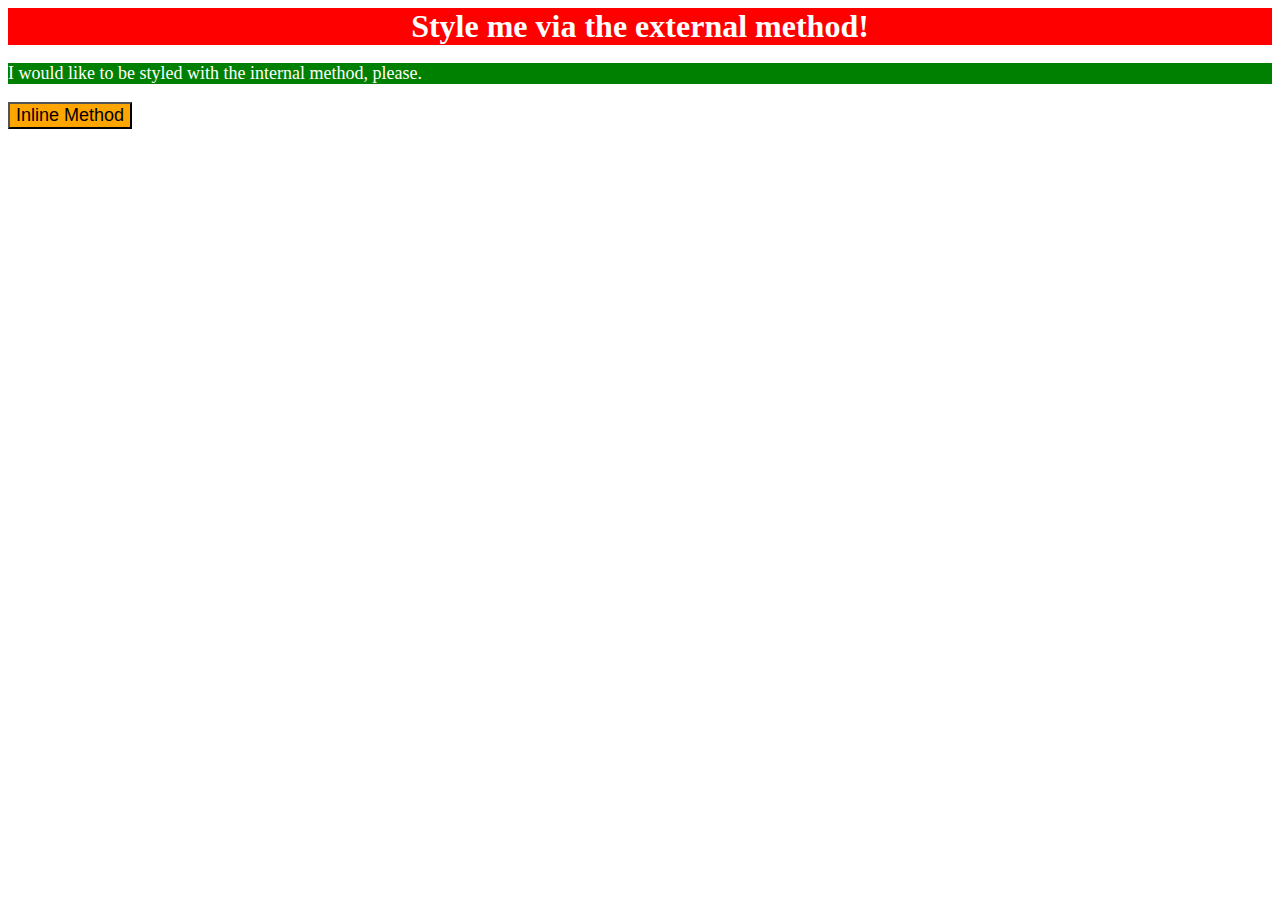
<file: foundations/01-css-methods/index.html>
<!DOCTYPE html>
<html lang="en">
  <head>
    <meta charset="UTF-8">
    <meta http-equiv="X-UA-Compatible" content="IE=edge">
    <meta name="viewport" content="width=device-width, initial-scale=1.0">
    <link rel="stylesheet" href="style.css">
    <title>Methods for Adding CSS</title>
    <style>
      p {
        background-color: green;
        color: white;
        font-size: 18px;
      }
    </style>
  </head>
  <body>
    <div>Style me via the external method!</div>
    <p>I would like to be styled with the internal method, please.</p>
    <button style="background-color: orange; font-size:18px">Inline Method</button>
  </body>
</html>
</file>
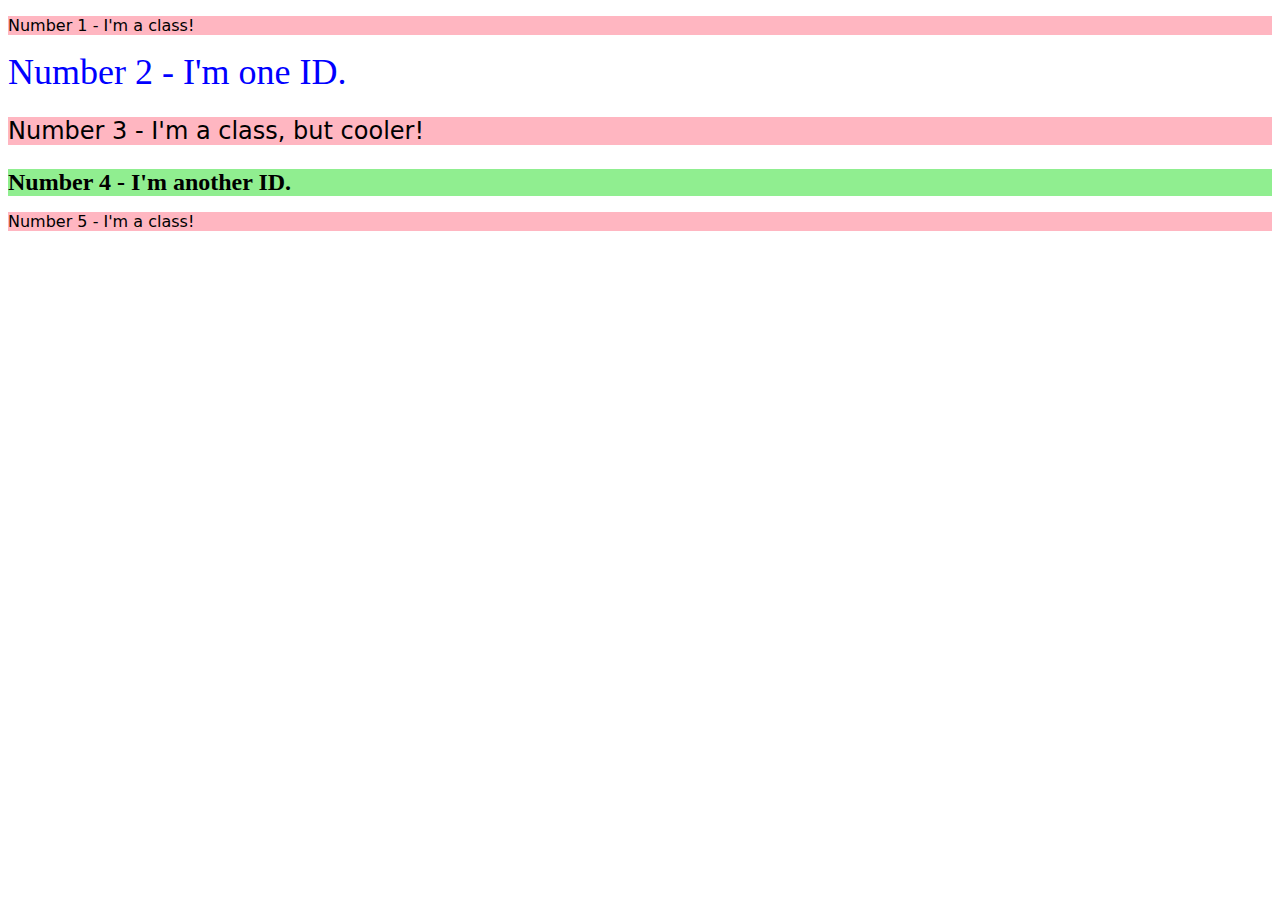
<file: foundations/02-class-id-selectors/index.html>
<!DOCTYPE html>
<html lang="en">
  <head>
    <meta charset="UTF-8">
    <meta http-equiv="X-UA-Compatible" content="IE=edge">
    <meta name="viewport" content="width=device-width, initial-scale=1.0">
    <title>Class and ID Selectors</title>
    <link rel="stylesheet" href="style.css">
  </head>
  <body>
    <p class="odd-element">Number 1 - I'm a class!</p>
    <div id="second-element">Number 2 - I'm one ID.</div>
    <p class="odd-element third">Number 3 - I'm a class, but cooler!</p>
    <div id="fourth-element">Number 4 - I'm another ID.</div>
    <p class="odd-element">Number 5 - I'm a class!</p>
  </body>
</html>
</file>
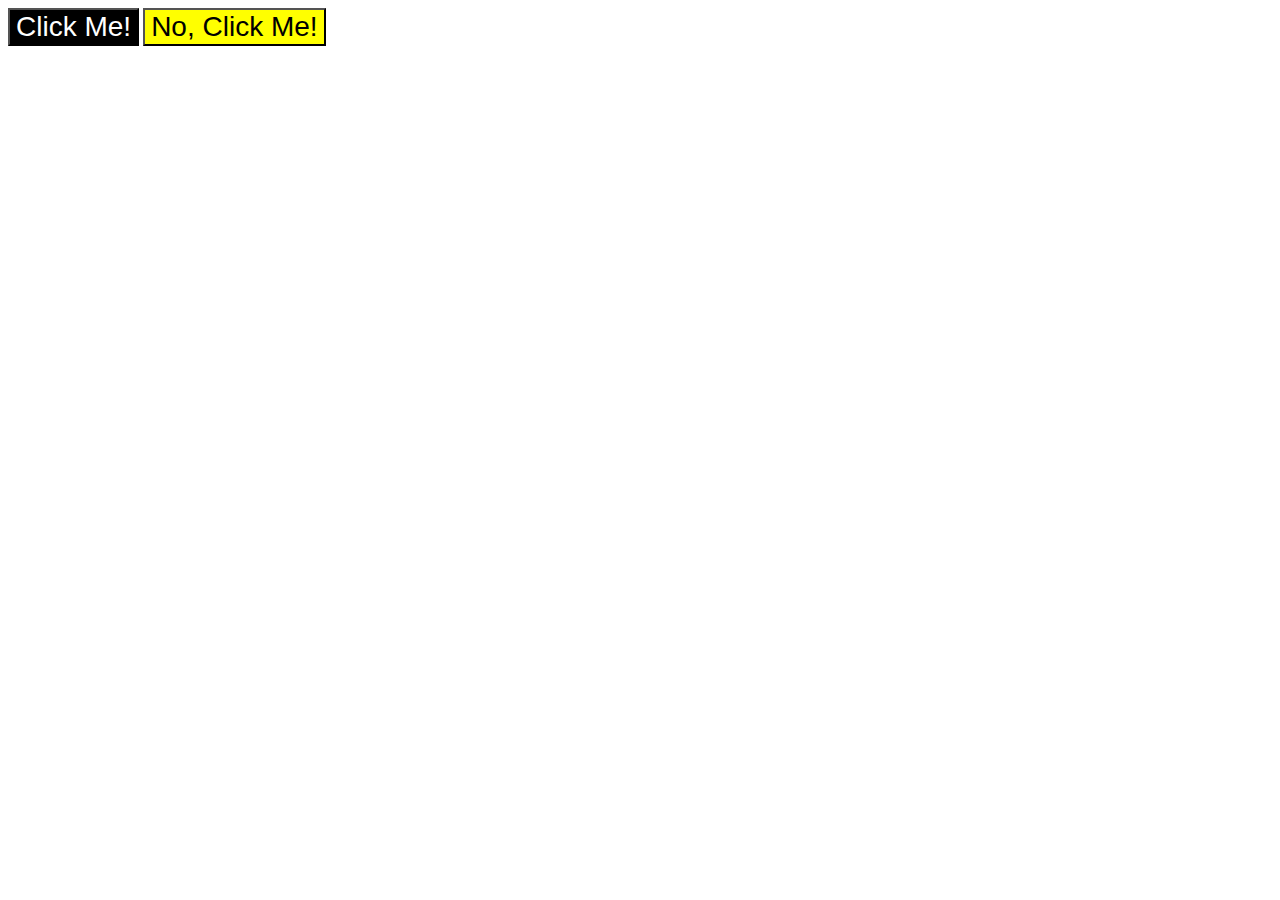
<file: foundations/03-grouping-selectors/index.html>
<!DOCTYPE html>
<html lang="en">
  <head>
    <meta charset="UTF-8">
    <meta http-equiv="X-UA-Compatible" content="IE=edge">
    <meta name="viewport" content="width=device-width, initial-scale=1.0">
    <title>Grouping Selectors</title>
    <link rel="stylesheet" href="style.css">
  </head>
  <body>
    <button class="first">Click Me!</button>
    <button class="second">No, Click Me!</button>
  </body>
</html>
</file>
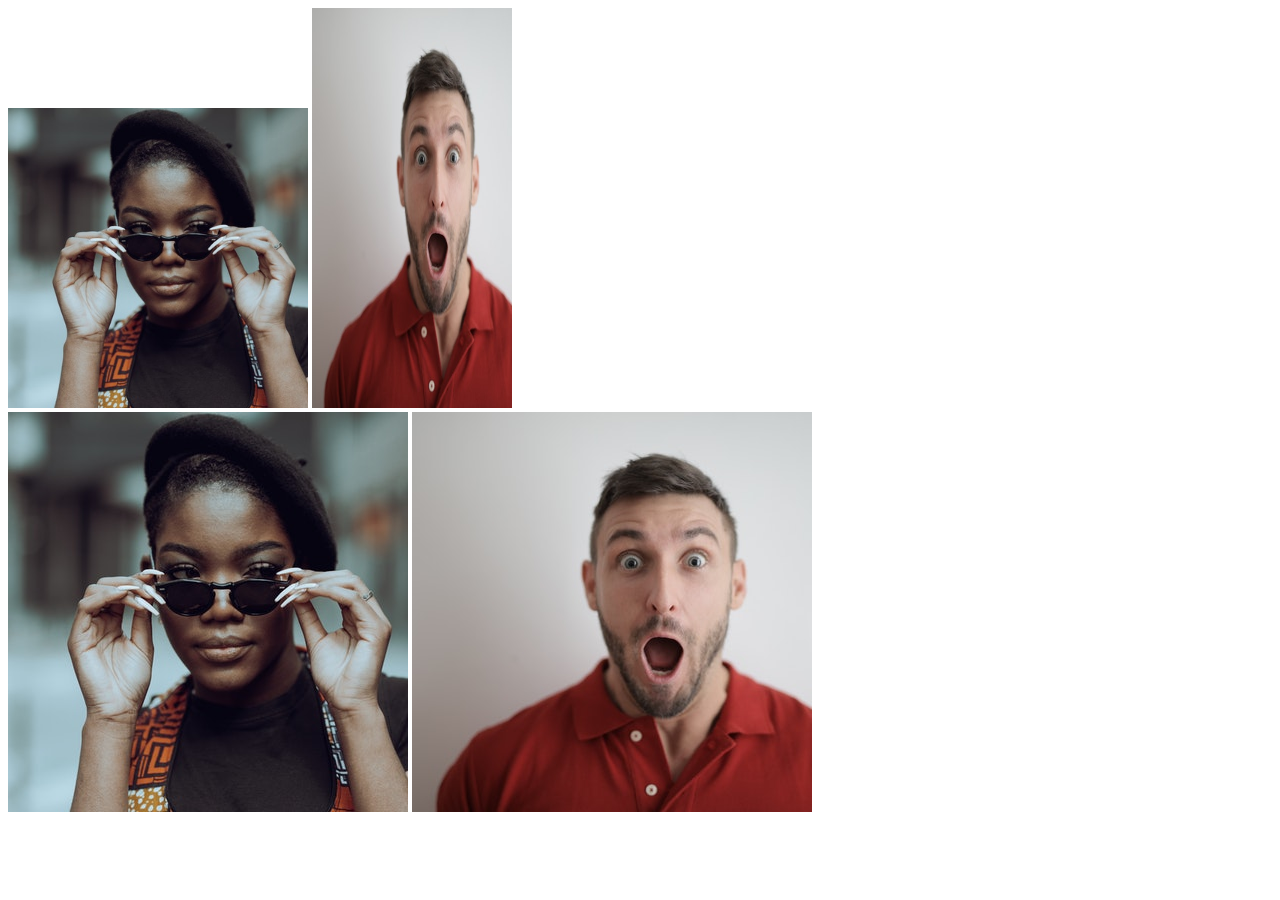
<file: foundations/04-chaining-selectors/index.html>
<!DOCTYPE html>
<html lang="en">
  <head>
    <meta charset="UTF-8">
    <meta http-equiv="X-UA-Compatible" content="IE=edge">
    <meta name="viewport" content="width=device-width, initial-scale=1.0">
    <title>Chaining Selectors</title>
    <link rel="stylesheet" href="style.css">
  </head>
  <body>
    <!-- Check image source path. Review Foundations lesson - Links and Images -->
    <!-- Use the classes BELOW this line -->
    <div>
      <img class="avatar proportioned" src="images/pexels-katho-mutodo-8434791.jpg" alt="Woman with glasses">
      <img class="avatar distorted" src="images/pexels-andrea-piacquadio-3777931.jpg" alt="Man with surprised expression">
    </div>
    <!-- Use the classes ABOVE this line -->
    <div>
      <img class="original proportioned" src="images/pexels-katho-mutodo-8434791.jpg" alt="Woman with glasses">
      <img class="original distorted" src="images/pexels-andrea-piacquadio-3777931.jpg" alt="Man with surprised expression">
    </div>
  </body>
</html>
</file>
<file: foundations/01-css-methods/style.css>
div {
    background-color: red;
    color: white;
    font-size: 32px;
    text-align: center;
    font-weight: bold;
}
</file>
<file: foundations/02-class-id-selectors/style.css>
.odd-element {
    background-color: lightpink;
    font-family: 'Verdana', 'DejaVu Sans', 'sans-serif';
}

#second-element {
    color: blue;
    font-size: 36px;
}

.odd-element.third {
    font-size: 24px;
}

#fourth-element {
    background-color: lightgreen;
    font-size: 24px;
    font-weight: bold;
}
</file>
<file: foundations/03-grouping-selectors/style.css>
.first, .second {
    font-size: 28px;
    font-family: 'Helvetica', 'Times New Roman', 'sans-serif';
}

.first {
    background-color: black;
    color: white;
}

.second {
    background-color: yellow;
}
</file>
<file: foundations/04-chaining-selectors/style.css>
/* Add CSS Styling */
.avatar.proportioned {
    height: auto;
    width: 300px;
  }
  
  .avatar.distorted {
    height: 400px;
    width: 200px;
  }
</file>
